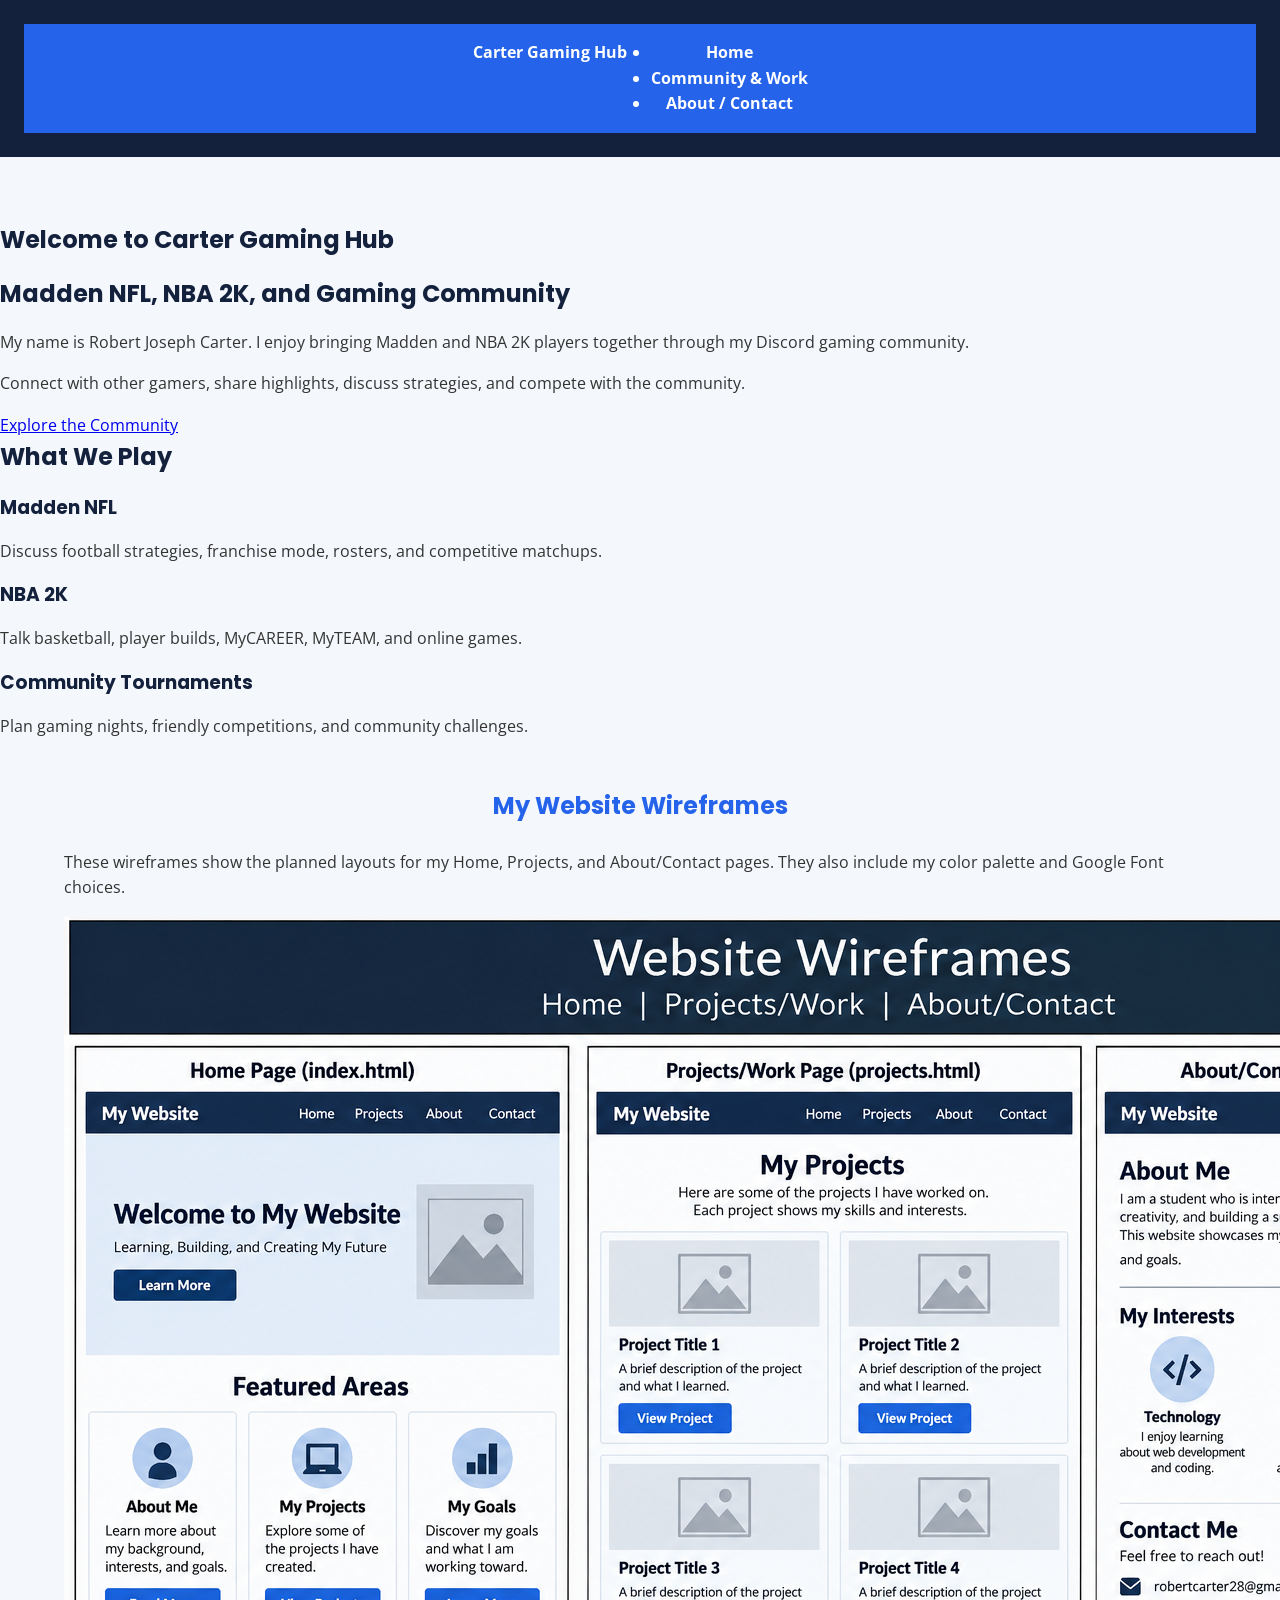
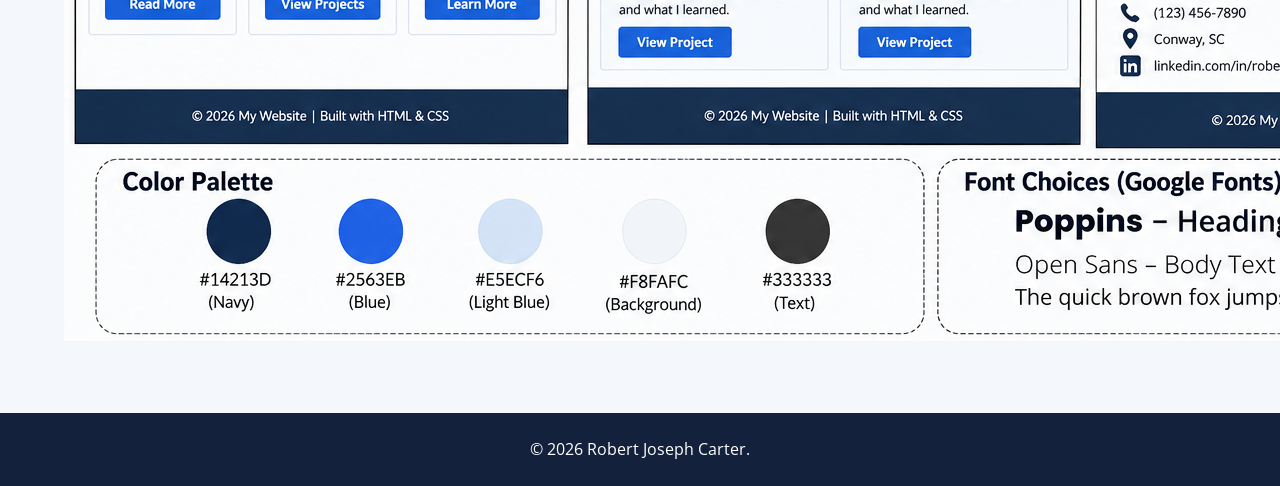
<file: index.html>
<!DOCTYPE html>
<html lang="en">
<head>
    <link rel="stylesheet" href="style.css">
    <meta charset="UTF-8">
    <meta name="viewport" content="width=device-width, initial-scale=1.0">
    <title>Home | Carter Gaming Hub</title>
</head>
<body>
    <header>
        <nav aria-label="Main navigation">
            <a href="index.html">Carter Gaming Hub</a>
            <ul>
                <li><a href="index.html">Home</a></li>
                <li><a href="projects.html">Community &amp; Work</a></li>
                <li><a href="about.html">About / Contact</a></li>
            </ul>
        </nav>
    </header>

    <main>
       <section class="container">
    
</section> 
        <section>
            <h1>Welcome to Carter Gaming Hub</h1>
            <h2>Madden NFL, NBA 2K, and Gaming Community</h2>
            <p>
                My name is Robert Joseph Carter. I enjoy bringing
                Madden and NBA 2K players together through my
                Discord gaming community.
            </p>
            <p>
                Connect with other gamers, share highlights,
                discuss strategies, and compete with the community.
            </p>
            <a href="projects.html">Explore the Community</a>
        </section>

        <section>
            <h2>What We Play</h2>

            <article>
                <h3>Madden NFL</h3>
                <p>Discuss football strategies, franchise mode,
                   rosters, and competitive matchups.</p>
            </article>

            <article>
                <h3>NBA 2K</h3>
                <p>Talk basketball, player builds, MyCAREER,
                   MyTEAM, and online games.</p>
            </article>

            <article>
                <h3>Community Tournaments</h3>
                <p>Plan gaming nights, friendly competitions,
                   and community challenges.</p>
            </article>
        </section>
        <section class="container">
    <h2 id="main-heading">My Website Wireframes</h2>

    <p>
        These wireframes show the planned layouts
        for my Home, Projects, and About/Contact pages.
        They also include my color palette and Google Font choices.
    </p>

    <img
        src="wireframes.png"
        alt="Home, Projects, and About website wireframes"
        class="wireframe-image"
    >
</section>
    </main>

    <footer>
        <p>&copy; 2026 Robert Joseph Carter.</p>
    </footer>
</body>
</html>
</file>
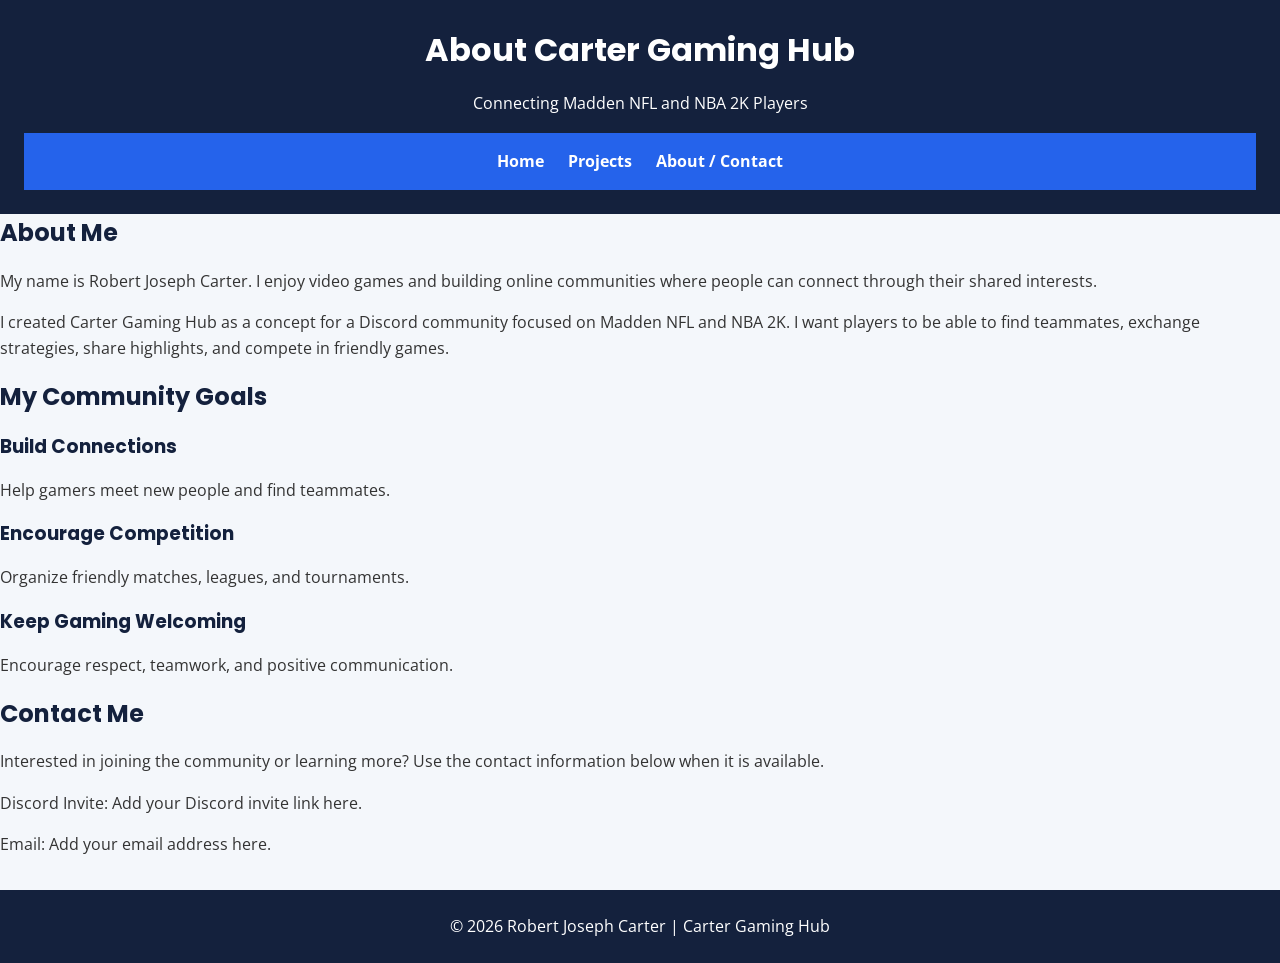
<file: about.html>
<!DOCTYPE html>
<html lang="en">
<head>
    <link rel="stylesheet" href="style.css">
    <meta charset="UTF-8">
    <meta name="viewport" content="width=device-width, initial-scale=1.0">
    <title>About / Contact | Carter Gaming Hub</title>
</head>
<body>
    <header>
        <h1>About Carter Gaming Hub</h1>
        <p>Connecting Madden NFL and NBA 2K Players</p>

        <nav>
            <a href="index.html">Home</a>
            <a href="projects.html">Projects</a>
            <a href="about.html">About / Contact</a>
        </nav>
    </header>

    <main>
        <section>
            <h2>About Me</h2>
            <p>
                My name is Robert Joseph Carter. I enjoy video games
                and building online communities where people can connect
                through their shared interests.
            </p>
            <p>
                I created Carter Gaming Hub as a concept for a Discord
                community focused on Madden NFL and NBA 2K. I want
                players to be able to find teammates, exchange strategies,
                share highlights, and compete in friendly games.
            </p>
        </section>

        <section>
            <h2>My Community Goals</h2>
            <h3>Build Connections</h3>
            <p>Help gamers meet new people and find teammates.</p>

            <h3>Encourage Competition</h3>
            <p>Organize friendly matches, leagues, and tournaments.</p>

            <h3>Keep Gaming Welcoming</h3>
            <p>Encourage respect, teamwork, and positive communication.</p>
        </section>

        <section>
            <h2>Contact Me</h2>
            <p>
                Interested in joining the community or learning more?
                Use the contact information below when it is available.
            </p>
            <p>Discord Invite: Add your Discord invite link here.</p>
            <p>Email: Add your email address here.</p>
        </section>
    </main>

    <footer>
        <p>&copy; 2026 Robert Joseph Carter | Carter Gaming Hub</p>
    </footer>
</body>
</html>
</file>
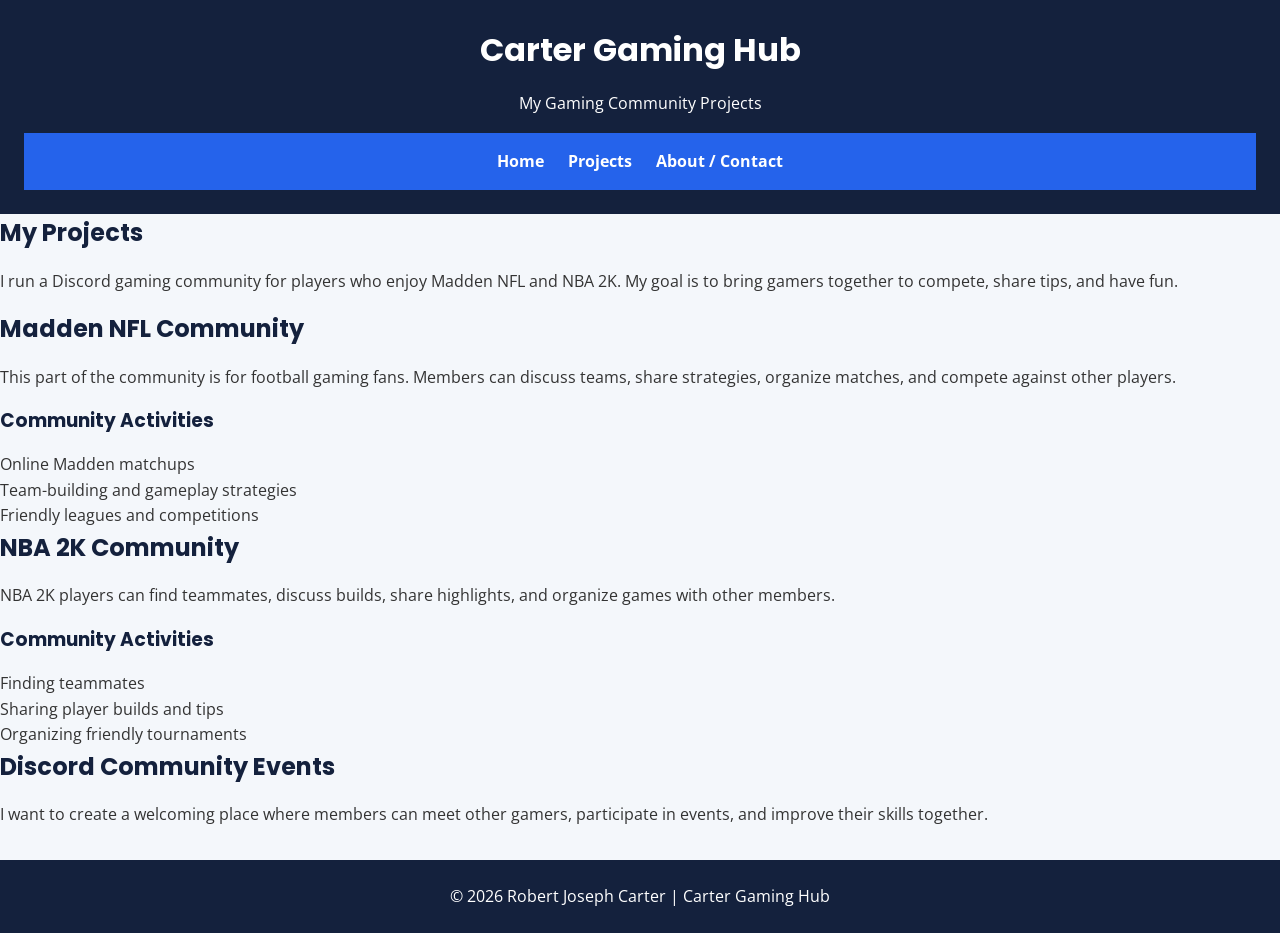
<file: projects.html>
<!DOCTYPE html>
<html lang="en">
<head>
    <link rel="stylesheet" href="style.css">
    <meta charset="UTF-8">
    <meta name="viewport" content="width=device-width, initial-scale=1.0">
    <title>Projects | Carter Gaming Hub</title>
</head>
<body>
    <header>
        <h1>Carter Gaming Hub</h1>
        <p>My Gaming Community Projects</p>

        <nav>
            <a href="index.html">Home</a>
            <a href="projects.html">Projects</a>
            <a href="about.html">About / Contact</a>
        </nav>
    </header>

    <main>
        <section>
            <h2>My Projects</h2>
            <p>
                I run a Discord gaming community for players who enjoy
                Madden NFL and NBA 2K. My goal is to bring gamers together
                to compete, share tips, and have fun.
            </p>
        </section>

        <section>
            <h2>Madden NFL Community</h2>
            <p>
                This part of the community is for football gaming fans.
                Members can discuss teams, share strategies, organize
                matches, and compete against other players.
            </p>
            <h3>Community Activities</h3>
            <ul>
                <li>Online Madden matchups</li>
                <li>Team-building and gameplay strategies</li>
                <li>Friendly leagues and competitions</li>
            </ul>
        </section>

        <section>
            <h2>NBA 2K Community</h2>
            <p>
                NBA 2K players can find teammates, discuss builds,
                share highlights, and organize games with other members.
            </p>
            <h3>Community Activities</h3>
            <ul>
                <li>Finding teammates</li>
                <li>Sharing player builds and tips</li>
                <li>Organizing friendly tournaments</li>
            </ul>
        </section>

        <section>
            <h2>Discord Community Events</h2>
            <p>
                I want to create a welcoming place where members can
                meet other gamers, participate in events, and improve
                their skills together.
            </p>
        </section>
    </main>

    <footer>
        <p>&copy; 2026 Robert Joseph Carter | Carter Gaming Hub</p>
    </footer>
</body>
</html>
</file>
<file: style.css>
/* Google Fonts */
@import url('https://fonts.googleapis.com/css2?family=Open+Sans:wght@400;600;700&family=Poppins:wght@400;500;600;700&display=swap');

/* Color Palette */
:root {
    --navy: #14213d;
    --blue: #2563eb;
    --light: #f4f7fb;
    --white: #ffffff;
    --text: #333333;
}

/* Basic Reset */
* {
    margin: 0;
    padding: 0;
    box-sizing: border-box;
}

/* Type Selectors */
body {
    font-family: 'Open Sans', sans-serif;
    background-color: var(--light);
    color: var(--text);
    line-height: 1.6;
}

h1, h2, h3 {
    font-family: 'Poppins', sans-serif;
    color: var(--navy);
    margin-bottom: 16px;
}

p {
    margin-bottom: 16px;
}

/* Header */
header {
    background-color: var(--navy);
    color: var(--white);
    padding: 24px;
    text-align: center;
}

header h1 {
    color: var(--white);
}

/* Navigation */
nav {
    display: flex;
    justify-content: center;
    flex-wrap: wrap;
    gap: 24px;
    padding: 16px;
    background-color: var(--blue);
}

nav a {
    color: var(--white);
    text-decoration: none;
    font-weight: 700;
}

nav a:hover {
    text-decoration: underline;
}

/* Class Selectors */
.container {
    max-width: 1200px;
    margin: 0 auto;
    padding: 32px 24px;
}

.card-container {
    display: grid;
    grid-template-columns: repeat(3, 1fr);
    gap: 24px;
    margin-top: 24px;
}

.card {
    background-color: var(--white);
    padding: 24px;
    border-radius: 12px;
    box-shadow: 0 4px 12px rgba(0,0,0,0.08);
}

.button {
    display: inline-block;
    background-color: var(--blue);
    color: var(--white);
    padding: 12px 24px;
    border-radius: 8px;
    text-decoration: none;
    margin-top: 8px;
}

.button:hover {
    background-color: var(--navy);
}

/* ID Selector */
#main-heading {
    text-align: center;
    color: var(--blue);
    margin-bottom: 24px;
}

/* Footer */
footer {
    background-color: var(--navy);
    color: var(--white);
    text-align: center;
    padding: 24px;
    margin-top: 32px;
}

footer p {
    margin-bottom: 0;
}

/* Tablet Responsiveness */
@media screen and (max-width: 768px) {
    .card-container {
        grid-template-columns: repeat(2, 1fr);
    }

    .container {
        padding: 24px 16px;
    }

    nav {
        gap: 16px;
    }
}

/* Mobile Responsiveness */
@media screen and (max-width: 480px) {
    .card-container {
        grid-template-columns: 1fr;
    }

    header {
        padding: 16px;
    }

    header h1 {
        font-size: 24px;
    }

    nav {
        flex-direction: column;
        align-items: center;
        gap: 8px;
    }

    .container {
        padding: 16px;
    }

    .card {
        padding: 16px;

        .wireframe-image {
    display: block;
    width: 100%;
    max-width: 1000px;
    height: auto;
    margin: 24px auto;
    border-radius: 8px;
}
    }
}
</file>
